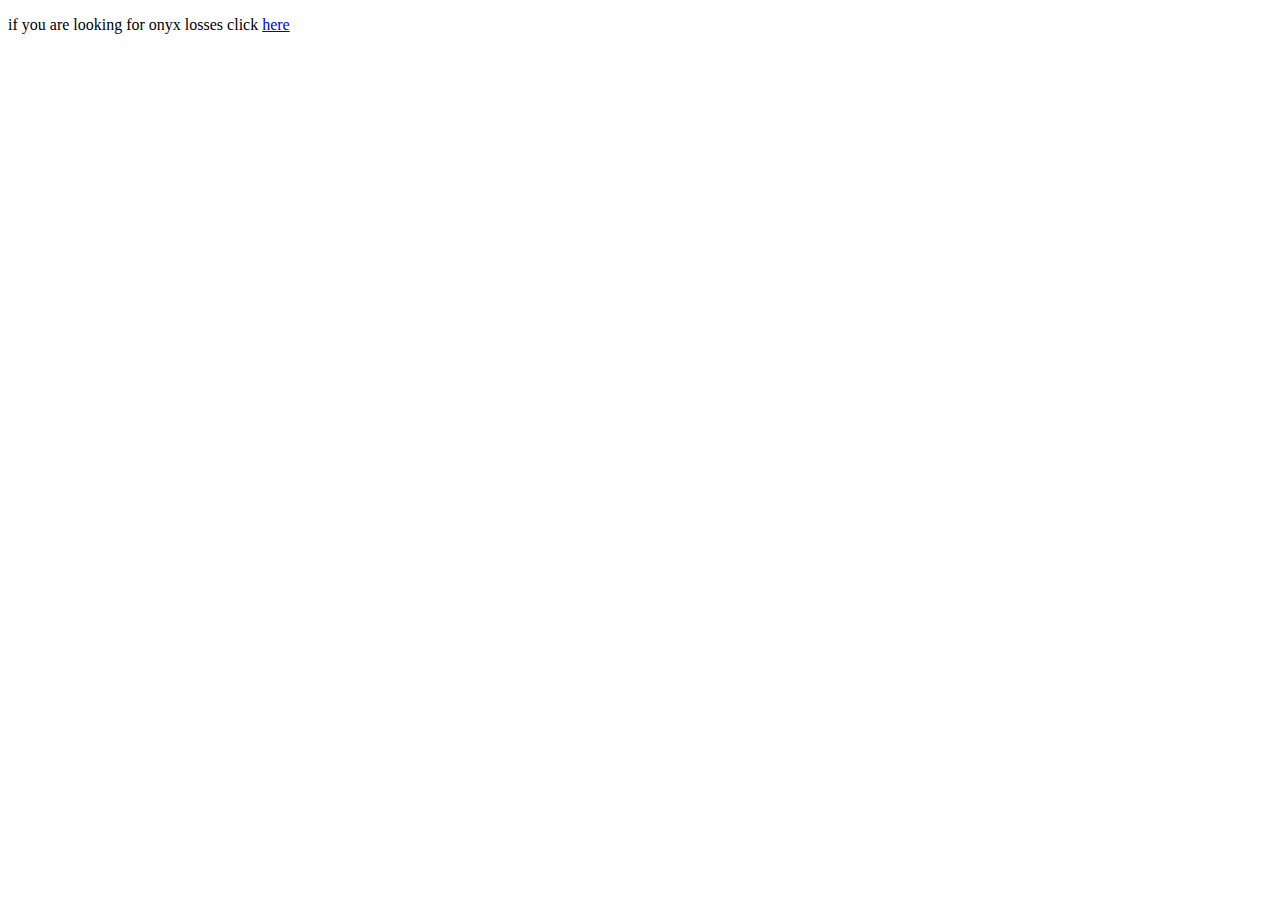
<file: index.html>
<!DOCTYPE html>
<html>
<head>
<meta http-equiv="Content-Type" content="text/html;charset=utf-8">
<title>corpsein.space</title>

</head>

<body>
<p>if you are looking for onyx losses click <a href="http://ersio.ml/onyx">here</a></p>
</body>
</html>
</file>
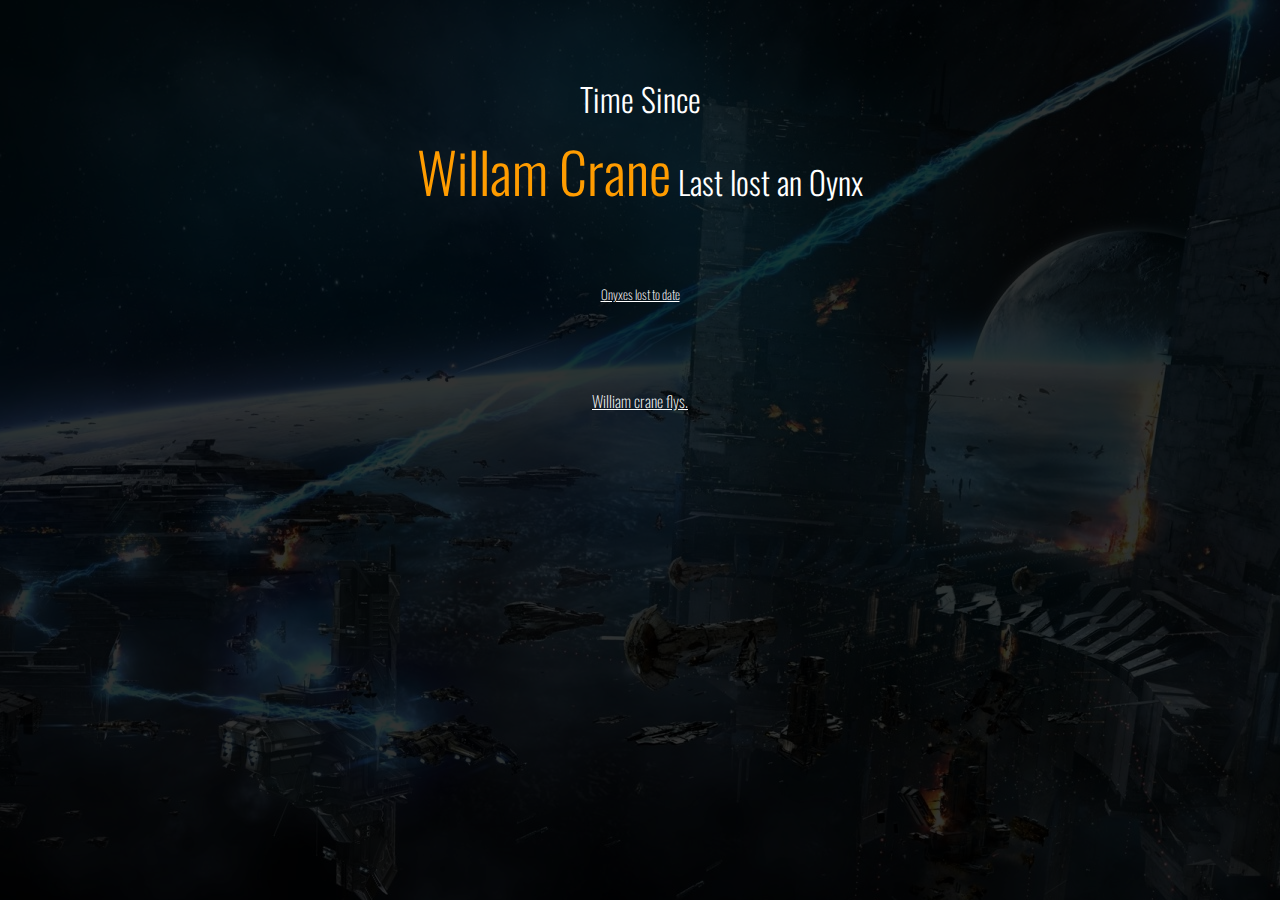
<file: onyx/index.html>
﻿<!DOCTYPE html>
<html>
<head>
<meta http-equiv="Content-Type" content="text/html;charset=utf-8">
<title>Kill: Willam Crane (Onyx)</title>

<!--CSS-->
<link rel="stylesheet" href="../css/style.css">
<link rel="stylesheet" href="../css/bootstrap-light.css">
<link href='http://fonts.googleapis.com/css?family=Oswald:400,300,700' rel='stylesheet' type='text/css'>
<!--/CSS-->

<!--JS-->
<script src="http://ajax.googleapis.com/ajax/libs/jquery/1.11.0/jquery.min.js"></script>
<script src="../js/jquery.plugin.js"></script>
<script src="../js/jquery.countdown.js"></script>
    <script>


        $(function() {

            $.getJSON('https://zkillboard.com/api/character/95099558/losses/ship/11995/', function(data) {
                $('#defaultCountdown').countdown({ since: new Date(data[0].killmail_time) });
                $('#totalLost').text(data.length);
            });
		

        });
</script>
<!--/JS-->

</head>

<body>

<!--DARK OVERLAY-->
<div class="overlay"></div>
<!--/DARK OVERLAY-->

<!--WRAP-->
<div id="wrap">
	<!--CONTAINER-->
	<div class="container">
		
		<h1>
			<span>Time Since </span><br/><span class="yellow">Willam Crane</span><span> Last lost an Oynx</span>
		</h1>
		<div id="defaultCountdown"></div>
	    <p class="copyright"><a href="https://zkillboard.com/character/95099558/losses/ship/11995/"><span id="totalLost"></span> Onyxes lost to date</a></p>
	        <br/>
	        <br/>
	        <p><a href="https://www.youtube.com/watch?v=NDOZOU94V0o">William crane flys.</a></p>
	</div>
	<!--/CONTAINER-->
</div>
<!--/WRAP-->

</body>
</html>
</file>
<file: css/style.css>
body{
	font-family:'Oswald', Arial;
	color:#fff;
	background:url(../images/bg.jpg) top center no-repeat #000;
}

.overlay{
	background:rgba(0,0,0,.8);
	position:absolute;
	left:0;
	top:0;
	bottom:0;
	right:0;
	width:100%;
	height:100%;
	z-index:1;
	overflow:hidden;
}

@media (min-width: 1200px){
	.container {
		width:1170px;
	}
}

#wrap{
	width:100%;
	height:100%;
	display:table;
	position:relative;
	z-index:10000;
}

#defaultCountdown{
	z-index:2;
	margin:0 auto;
	display:table;
	position:relative;
}

.countdown-row {
	margin:0 auto;
	width:100%;
	display:table;
	text-align:center;
}

.countdown-section {
	display: block;
	float: left;
	text-align: center;
	width:120px;
	height:120px;
	border-radius:50%;
	-webkit-border-radius:50%;
	-moz-border-radius:50%;
	border:solid 1px #fff;
	text-align:center;
	margin:40px 20px;
}

.countdown-amount {
    font-size: 60px;
	font-weight:700;
	line-height:120px;
}
.countdown-period {
    display: block;
	line-height:60px;
	color:#ff9c00;
	font-size:18px;
	font-weight:100;
}

.image-align{
	margin:0 auto;
	text-align:center;
	display:block;
	padding-top: 100px;
}

h1{
	font-size:56px;
	font-weight:300;
	text-align:center;
}

h1 span{
	font-size:32px;
}

.yellow{
	color:#ff9c00;
	font-size:56px;
}

p{
	font-size:16px;
	line-height:30px;
	text-align:center;
	font-weight:100;
}

form{
	margin:0 auto;
	display:table;
	margin-top:50px;
}

input[type="text"]{
	border-radius:5px;
	-webkit-border-radius:5px;
	-moz-border-radius:5px;
	background:rgba(255,255,255,.1);
	-webkit-background-clip: padding-box !important;
	background-clip: padding-box !important;
	border:none;
	border: 1px solid rgba(255, 255, 255, 0.2);
	height:53px;
	color:#fff;
	font-family:'Oswald', Arial;
	font-size:16px;
	padding-left:20px;
	width:265px;
}

input[type="submit"]{
	border-radius: 5px;
	-webkit-border-radius: 5px;
	-moz-border-radius: 5px;
	font-family: 'Oswald', Arial;
	background: #ff9c00;
	color: #000;
	border: none;
	font-size: 24px;
	font-weight: 500;
	padding: 12px 30px;
	position: relative;
	top: 3px;
	left: -10px;
	-webkit-transition: all .3s ease;
	-moz-transition: 	all .3s ease;
	-ms-transition: 	all .3s ease;
	-o-transition: 		all .3s ease;
	transition: 		all .3s ease;
}

input[type="submit"]:hover{
	color: #FFF;
}

a{
color:#fff;
text-decoration:underline;
}

p.copyright{
font-size:13px;
margin-top:30px;
}


/*------------------------------------------------*/
/* Responsive styles */
/*------------------------------------------------*/

@media (min-width: 561px) and (max-width: 720px) {
	
	.countdown-section {
		margin:5px;
	}

}

@media (max-width: 600px){
	
	.countdown-section {
		display: block;
		float: left;
		text-align: center;
		width:75px;
		height:75px;
		margin:6px;
	}
	
	.countdown-amount {
		font-size: 32px;
		font-weight:700;
		line-height:74px;
	}
	
}

@media (max-width: 420px){
	
	.countdown-section {
		display: block;
		float: left;
		text-align: center;
		width:56px;
		height:56px;
		margin:2px;
	}
	
	.countdown-amount {
		font-size: 24px;
		font-weight:700;
		line-height:58px;
	}
	
	.image-align{
		padding-top: 20px;
		width:30%;
	}
	
	h1,.yellow{
		font-size:32px;
	}	
	
	h1 span{
	font-size:18px;
	}
	
	input[type="text"]{
		width:150px;
		font-size:14px;
		padding-left:5px;
	}	
	
	input[type="submit"]{
		left:-3px;
		top:5px;
	}
	
}
</file>
